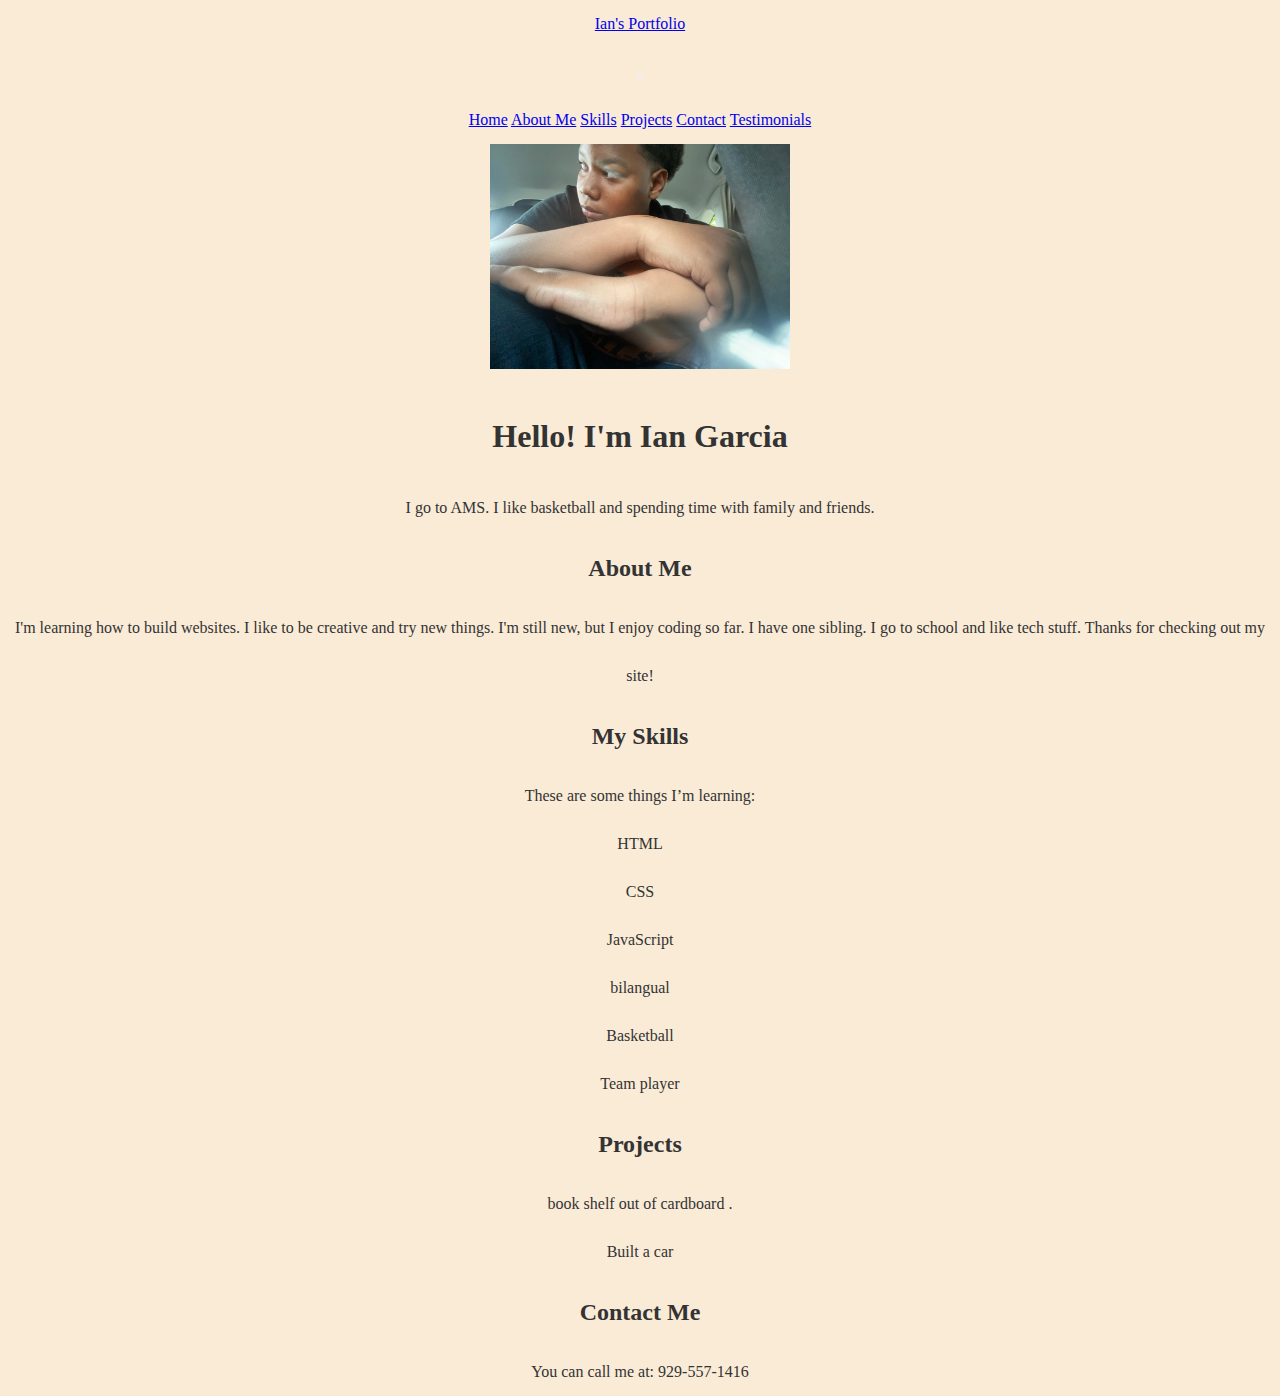
<file: index.html>
<!DOCTYPE html>
<html>

<head>
  <meta charset="UTF-8" />
  <meta name="viewport" content="width=device-width, initial-scale=1" />
  <title>Ian's Portfolio</title>
  <link href="https://cdn.jsdelivr.net/npm/bootstrap@5.3.7/dist/css/bootstrap.min.css" rel="stylesheet"
    integrity="sha384-LN+7fdVzj6u52u30Kp6M/trliBMCMKTyK833zpbD+pXdCLuTusPj697FH4R/5mcr" crossorigin="anonymous">
  <link rel="stylesheet" href="style.css" />
</head>

<body>

  <!-- Navbar -->
  <nav class="navbar navbar-expand-lg bg-body-tertiary">
    <div class="container-fluid">
      <a class="navbar-brand" href="#">
        <p id="greeting">Ian's Portfolio</p>
      </a>
      <button class="navbar-toggler" type="button" data-bs-toggle="collapse" data-bs-target="#navbarNavAltMarkup"
        aria-controls="navbarNavAltMarkup" aria-expanded="false" aria-label="Toggle navigation">
        <span class="navbar-toggler-icon"></span>
      </button>
      <div class="collapse navbar-collapse" id="navbarNavAltMarkup">
        <div class="navbar-nav">
          <a class="nav-link active" aria-current="page" href="#home">Home</a>
          <a class="nav-link" href="index.html#about">About Me</a>
          <a class="nav-link" href="index.html#skills">Skills</a>
          <a class="nav-link" href="index.html#projects">Projects</a>
          <a class="nav-link" href="index.html#contact">Contact</a>
           <a class="nav-link" href="testimonial.html">Testimonials</a>
        </div>
      </div>
    </div>
  </nav>

  <!-- Home Section -->
  <section id="home" class="d-flex flex-column flex-lg-row align-items-center justify-content-center p-4">
    <img src="img.jpeg" alt="High Resolution Photo of Ian Garcia" width="300px" class="rounded mb-3 mb-lg-0" />
    <div class="ms-lg-4 text-center text-lg-start">
      <h1>Hello! I'm Ian Garcia</h1>
      <p>I go to AMS. I like basketball and spending time with family and friends.</p>
    </div>
  </section>

  <!-- About Section -->
  <section id="about" class="p-4 text-center">
    <h2>About Me</h2>
    <p>
      I'm learning how to build websites. I like to be creative and try new things. I'm still new, but I enjoy coding so far. I have one sibling. I go to school and like tech stuff. Thanks for checking out my site!
    </p>
  </section>

  <!-- Skills Section -->
  <section id="skills" class="p-4 text-center">
    <h2>My Skills</h2>
    <p>These are some things I’m learning:</p>
    <div class="d-flex justify-content-center gap-3 flex-wrap">
      <div class="skill-box">HTML</div>
      <div class="skill-box">CSS</div>
      <div class="skill-box">JavaScript</div>
      <div class="skill-box">bilangual</div>
      <div class="skill-box">Basketball</div>
      <div class="skill-box">Team player</div>
    </div>
  </section>

  <!-- Projects Section -->
  <section id="projects" class="p-4 text-center">
    <h2>Projects</h2>
    <p>book shelf out of cardboard
      .</p> <p>Built a car</p>
  </section>

  <!-- Footer / Contact Section -->
  <footer id="contact" class="p-4 text-center">
    <h2>Contact Me</h2>
    <p>You can call me at: 929-557-1416</p>
  </footer>

  <script src="https://cdn.jsdelivr.net/npm/bootstrap@5.3.7/dist/js/bootstrap.bundle.min.js"></script>
  <script src="script.js"></script>
</body>

</html>
</file>
<file: style.css>
*{
    margin: 0;
    padding: 0;
    box-sizing: border-box;
}

body {
    background-color: antiquewhite;
    color:#333;
    text-align:center;
    line-height: 3;
}

.section{
    padding: 40px 20px;
}

.hero{
    padding: 50px 20px ;
}

.hero h1{
    font-size: 100px;
}

.grid {
    display:grid;
    gap: 10px;
}
.grid div{
    background-color: blue;
    padding: 20px;
    border-radius: 100px;
}
</file>
